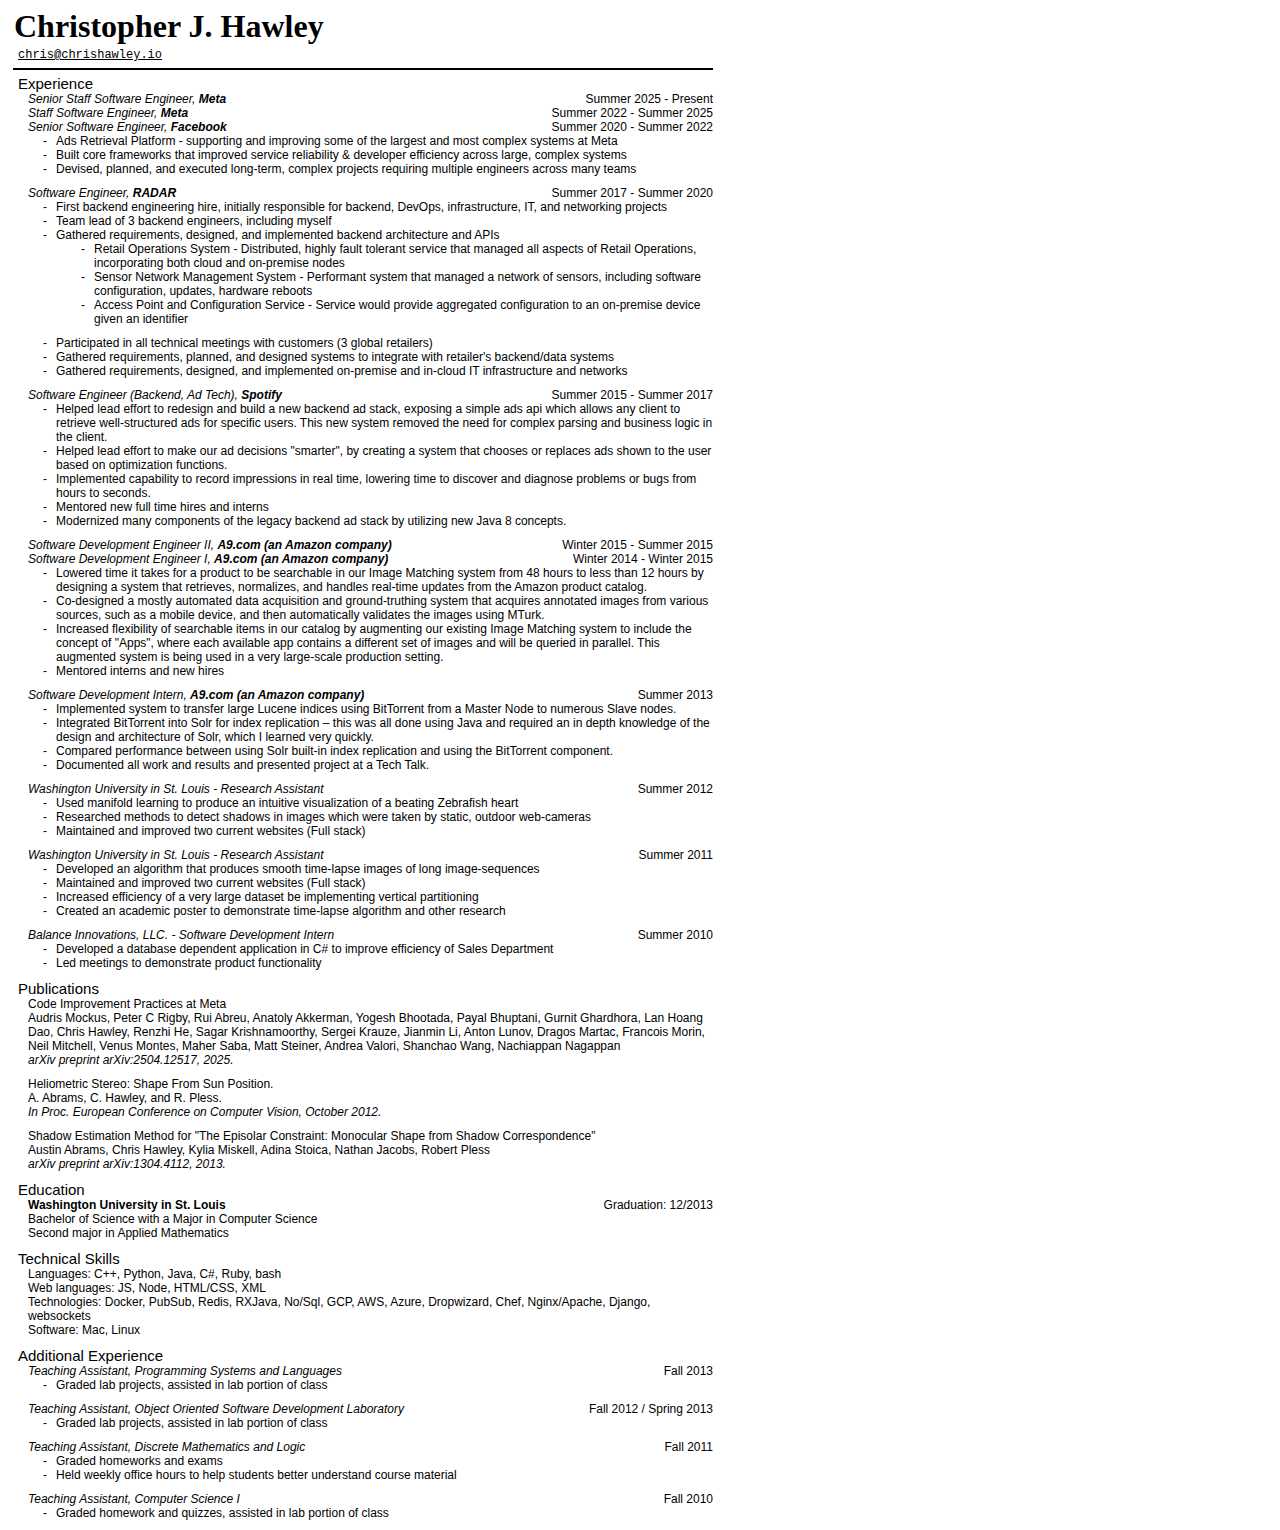
<file: resources/resume/resume.html>
<!doctype html>

<html lang="en">
<head>
<meta charset="utf-8">

<title>Chris Hawley | Resume</title>
<meta name="description" content="My Resume">
<meta name="author" content="Christopher J. Hawley">

<link rel="stylesheet" href="css/resume.css">

<!--[if lt IE 9]>
  <script src="https://html5shiv.googlecode.com/svn/trunk/html5.js"></script>
  <![endif]-->
</head>

<body>
	<!--<script src="js/scripts.js"></script>-->
	<div class="wrapper">
		<div class="resume-header">
			<h1>Christopher J. Hawley</h1>
			<p>
				<a href="mailto:chris@chrishawley.io" style="text-decoration: underline; color: black;">chris@chrishawley.io</a>
			</p>
		</div>
		<div class="separator"></div>
		<div class="resume-body">
			<div class="section-title">Experience</div>
			<div class="experience">
				<div class="experience-title">
					<i style="margin-top: 2px;">Senior Staff Software Engineer, <b>Meta</b></i>
				</div>
				<div class="experience-date">Summer 2025 - Present</div>
				<br>
				<div class="experience-title">
					<i style="margin-top: 2px;">Staff Software Engineer, <b>Meta</b></i>
				</div>
				<div class="experience-date">Summer 2022 - Summer 2025</div>
				<br>
				<div class="experience-title">
					<i style="margin-top: 2px;">Senior Software Engineer, <b>Facebook</b></i>
				</div>
				<div class="experience-date">Summer 2020 - Summer 2022</div>
				<div class="experience-section">
					<ul>
						<li>Ads Retrieval Platform - supporting and improving some of the largest and most complex systems at Meta</li>
						<li>Built core frameworks that improved service reliability &amp; developer efficiency across large, complex systems</li>
						<li>Devised, planned, and executed long-term, complex projects requiring multiple engineers across many teams</li>
					</ul>
				</div>
				<div class="experience-title">
					<i style="margin-top: 2px;">Software Engineer, <b>RADAR</b></i>
				</div>
				<div class="experience-date">Summer 2017 - Summer 2020</div>
				<div class="experience-section">
					<ul>
						<li>First backend engineering hire, initially responsible for backend, DevOps, infrastructure, IT, and networking projects</li>
						<li>Team lead of 3 backend engineers, including myself</li>
						<li>Gathered requirements, designed, and implemented backend architecture and APIs
							<ul>
								<li>Retail Operations System - Distributed, highly fault tolerant service that managed all aspects of Retail Operations, incorporating both cloud and on-premise nodes</li>
								<li>Sensor Network Management System - Performant system that managed a network of sensors, including software configuration, updates, hardware reboots</li>
								<li>Access Point and Configuration Service - Service would provide aggregated configuration to an on-premise device given an identifier</li>
							</ul>
						</li>
						<li>Participated in all technical meetings with customers (3 global retailers)</li>
						<li>Gathered requirements, planned, and designed systems to integrate with retailer's backend/data systems</li>
						<li>Gathered requirements, designed, and implemented on-premise and in-cloud IT infrastructure and networks</li>
					</ul>

				</div>
				<div class="experience-title">
					<i style="margin-top: 2px;">Software Engineer (Backend, Ad Tech), <b>Spotify</b></i>
				</div>
				<div class="experience-date">Summer 2015 - Summer 2017</div>
				<div class="experience-section">
					<ul>
						<li>Helped lead effort to redesign and build a new backend ad stack, exposing a simple ads api which allows any
						client to retrieve well-structured ads for specific users. This new system removed the need for
							 complex parsing and business logic in the client.</li>
						<li>Helped lead effort to make our ad decisions "smarter", by creating a system that chooses or replaces
						ads shown to the user based on optimization functions.</li>
						<li>Implemented capability to record impressions in real time, lowering time to discover and diagnose problems or bugs from
						hours to seconds.</li>
						<li>Mentored new full time hires and interns</li>
						<li>Modernized many components of the legacy backend ad stack by utilizing new Java 8 concepts.</li>
					</ul>
				</div>
				<div class="experience-title">
					<i style="margin-top: 2px;">Software Development Engineer II, <b>A9.com (an Amazon company)</b></i>
				</div>
				<div class="experience-date">Winter 2015 - Summer 2015</div>
				<br>
				<div class="experience-title">
					<i style="margin-top: 2px;">Software Development Engineer I, <b>A9.com (an Amazon company)</b></i>
				</div>
				<div class="experience-date">Winter 2014 - Winter 2015</div>
				<div class="experience-section">
					<ul>
						<li>Lowered time it takes for a product to be searchable in
							our Image Matching system from 48 hours to less than 12 hours by
							designing a system that retrieves, normalizes, and handles
							real-time updates from the Amazon product catalog.</li>
						<li>Co-designed a mostly automated data acquisition and
							ground-truthing system that acquires annotated images from
							various sources, such as a mobile device, and then automatically
							validates the images using MTurk.</li>
						<li>Increased flexibility of searchable items in our catalog
							by augmenting our existing Image Matching system to include the
							concept of "Apps", where each available app contains a different
							set of images and will be queried in parallel. This augmented
							system is being used in a very large-scale production setting.</li>
						<li>Mentored interns and new hires</li>
					</ul>
				</div>
				<div class="experience-title">
					<i>Software Development Intern, <b>A9.com (an Amazon company)</b></i>
				</div>
				<div class="experience-date">Summer 2013</div>
				<div class="experience-section">
					<ul>
						<li>Implemented system to transfer large Lucene indices using
							BitTorrent from a Master Node to numerous Slave nodes.</li>
						<li>Integrated BitTorrent into Solr for index replication –
							this was all done using Java and required an in depth knowledge
							of the design and architecture of Solr, which I learned very
							quickly.</li>
						<li>Compared performance between using Solr built-in index
							replication and using the BitTorrent component.</li>
						<li>Documented all work and results and presented project at
							a Tech Talk.</li>
					</ul>
				</div>
				<div class="experience-title">
					<i>Washington University in St. Louis - Research Assistant</i>
				</div>
				<div class="experience-date">Summer 2012</div>
				<div class="experience-section">
					<ul>
						<li>Used manifold learning to produce an intuitive
							visualization of a beating Zebrafish heart</li>
						<li>Researched methods to detect shadows in images which were
							taken by static, outdoor web-cameras</li>
						<li>Maintained and improved two current websites (Full stack)</li>
					</ul>
				</div>
				<div class="experience-title">
					<i>Washington University in St. Louis - Research Assistant</i>
				</div>
				<div class="experience-date">Summer 2011</div>
				<div class="experience-section">
					<ul>
						<li>Developed an algorithm that produces smooth time-lapse
							images of long image-sequences</li>
						<li>Maintained and improved two current websites (Full stack)</li>
						<li>Increased efficiency of a very large dataset be
							implementing vertical partitioning</li>
						<li>Created an academic poster to demonstrate time-lapse
							algorithm and other research</li>
					</ul>
				</div>
				<div class="experience-title">
					<i>Balance Innovations, LLC. - Software Development Intern</i>
				</div>
				<div class="experience-date">Summer 2010</div>
				<div class="experience-section">
					<ul>
						<li>Developed a database dependent application in C# to
							improve efficiency of Sales Department</li>
						<li>Led meetings to demonstrate product functionality</li>
					</ul>
				</div>
			</div>
			<div class="section-title">Publications</div>
			<div class="publication-section">
				Code Improvement Practices at Meta<br>
				Audris Mockus, Peter C Rigby, Rui Abreu, Anatoly Akkerman, Yogesh Bhootada, Payal Bhuptani, Gurnit Ghardhora, Lan Hoang Dao, Chris Hawley, Renzhi He, Sagar Krishnamoorthy, Sergei Krauze, Jianmin Li, Anton Lunov, Dragos Martac, Francois Morin, Neil Mitchell, Venus Montes, Maher Saba, Matt Steiner, Andrea Valori, Shanchao Wang, Nachiappan Nagappan<br>
				<i> arXiv preprint arXiv:2504.12517, 2025.</i>
			</div>
			<div class="publication-section">
				Heliometric Stereo: Shape From Sun Position.<br> A. Abrams, C.
				Hawley, and R. Pless.<br> <i>In Proc. European Conference
					on Computer Vision, October 2012.</i>
			</div>
			<div class="publication-section">
				Shadow Estimation Method for "The Episolar Constraint: Monocular
				Shape from Shadow Correspondence"<br> Austin Abrams, Chris
				Hawley, Kylia Miskell, Adina Stoica, Nathan Jacobs, Robert Pless<br>
				<i>arXiv preprint arXiv:1304.4112, 2013.</i>
			</div>
			<div class="section-title">Education</div>
			<div class="education">
				<div class="section-date">Graduation: 12/2013</div>
				<div class="school">
					<b>Washington University in St. Louis</b><br> Bachelor of
					Science with a Major in Computer Science<br> Second major in
					Applied Mathematics
					</p>
				</div>
			</div>
			<div class="section-title">Technical Skills</div>
			<div class="technical-skills">
				<div class="technical-section">Languages: C++, Python, Java, C#, Ruby, bash</div>
				<div class="technical-section">Web languages: JS, Node, HTML/CSS, XML</div>
				<div class="technical-section">Technologies: Docker, PubSub, Redis, RXJava, No/Sql, GCP, AWS, Azure, Dropwizard, Chef, Nginx/Apache, Django, websockets
				</div>
				<div class="technical-section">Software: Mac, Linux</div>
			</div>
			<div class="section-title">Additional Experience</div>
			<div class="experience">
				<div class="experience-title">
					<i>Teaching Assistant, Programming Systems and Languages</i>
				</div>
				<div class="experience-date">Fall 2013</div>
				<div class="experience-section">
					<ul>
						<li>Graded lab projects, assisted in lab portion of class</li>
					</ul>
				</div>
				<div class="experience-title">
					<i>Teaching Assistant, Object Oriented Software Development
						Laboratory</i>
				</div>
				<div class="experience-date">Fall 2012 / Spring 2013</div>
				<div class="experience-section">
					<ul>
						<li>Graded lab projects, assisted in lab portion of class</li>
					</ul>
				</div>
				<div class="experience-title">
					<i>Teaching Assistant, Discrete Mathematics and Logic</i>
				</div>
				<div class="experience-date">Fall 2011</div>
				<div class="experience-section">
					<ul>
						<li>Graded homeworks and exams</li>
						<li>Held weekly office hours to help students better
							understand course material</li>
					</ul>
				</div>
				<div class="experience-title">
					<i>Teaching Assistant, Computer Science I</i>
				</div>
				<div class="experience-date">Fall 2010</div>
				<div class="experience-section">
					<ul>
						<li>Graded homework and quizzes, assisted in lab portion of
							class</li>
					</ul>
				</div>
			</div>
		</div>
	</div>
</body>
</html>
</file>
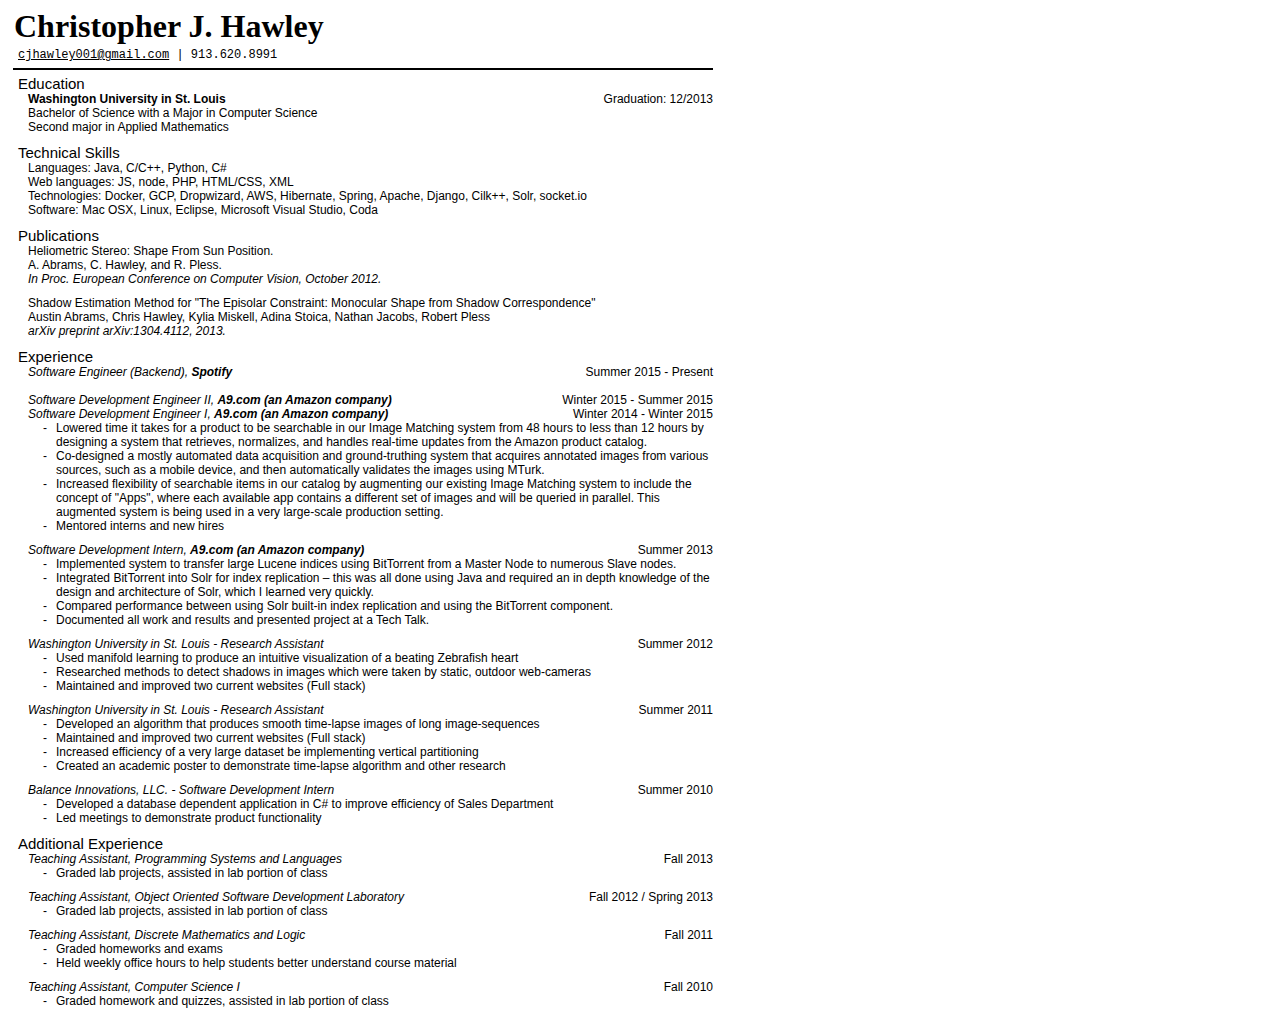
<file: WebContent/resources/resume/resume.html>
<!doctype html>

<html lang="en">
<head>
<meta charset="utf-8">

<title>Chris Hawley | Resume</title>
<meta name="description" content="My Resume">
<meta name="author" content="Christopher J. Hawley">

<link rel="stylesheet" href="css/resume.css">

<!--[if lt IE 9]>
  <script src="http://html5shiv.googlecode.com/svn/trunk/html5.js"></script>
  <![endif]-->
</head>

<body>
	<!--<script src="js/scripts.js"></script>-->
	<div class="wrapper">
		<div class="resume-header">
			<h1>Christopher J. Hawley</h1>
			<p>
				<a href="mailto:cjhawley001@gmail.com"
					style="text-decoration: underline; color: black;">cjhawley001@gmail.com</a>
				| 913.620.8991
			</p>
		</div>
		<div class="separator"></div>
		<div class="resume-body">
			<div class="section-title">Education</div>

			<div class="education">
				<div class="section-date">Graduation: 12/2013</div>
				<div class="school">
					<b>Washington University in St. Louis</b><br> Bachelor of
					Science with a Major in Computer Science<br> Second major in
					Applied Mathematics
					</p>
				</div>
			</div>

			<div class="section-title">Technical Skills</div>
			<div class="technical-skills">
				<div class="technical-section">Languages: Java, C/C++, Python, C#</div>
				<div class="technical-section">Web languages: JS, node, PHP, HTML/CSS, XML</div>
				<div class="technical-section">Technologies: Docker, GCP, Dropwizard, AWS,
					Hibernate, Spring, Apache, Django, Cilk++, Solr, socket.io
				</div>
				<div class="technical-section">Software: Mac OSX, Linux,
					Eclipse, Microsoft Visual Studio, Coda</div>
			</div>
			<div class="section-title">Publications</div>
			<div class="publication-section">
				Heliometric Stereo: Shape From Sun Position.<br> A. Abrams, C.
				Hawley, and R. Pless.<br> <i>In Proc. European Conference
					on Computer Vision, October 2012.</i>
			</div>
			<div class="publication-section">
				Shadow Estimation Method for "The Episolar Constraint: Monocular
				Shape from Shadow Correspondence"<br> Austin Abrams, Chris
				Hawley, Kylia Miskell, Adina Stoica, Nathan Jacobs, Robert Pless<br>
				<i>arXiv preprint arXiv:1304.4112, 2013.</i>
			</div>
			<div class="section-title">Experience</div>
			<div class="experience">
				<div class="experience-title">
					<i style="margin-top: 2px;">Software Engineer (Backend), <b>Spotify</b></i>
				</div>
				<div class="experience-date">Summer 2015 - Present</div>
				<div class="experience-section">
					
				</div><br>
				<div class="experience-title">
					<i style="margin-top: 2px;">Software Development Engineer II, <b>A9.com
							(an Amazon company)</b></i>
				</div>
				<div class="experience-date">Winter 2015 - Summer 2015</div>
				<br>
				<div class="experience-title">
					<i style="margin-top: 2px;">Software Development Engineer I, <b>A9.com
							(an Amazon company)</b></i>
				</div>
				<div class="experience-date">Winter 2014 - Winter 2015</div>
				<div class="experience-section">
					<ul>
						<li>Lowered time it takes for a product to be searchable in
							our Image Matching system from 48 hours to less than 12 hours by
							designing a system that retrieves, normalizes, and handles
							real-time updates from the Amazon product catalog.</li>
						<li>Co-designed a mostly automated data acquisition and
							ground-truthing system that acquires annotated images from
							various sources, such as a mobile device, and then automatically
							validates the images using MTurk.</li>
						<li>Increased flexibility of searchable items in our catalog
							by augmenting our existing Image Matching system to include the
							concept of "Apps", where each available app contains a different
							set of images and will be queried in parallel. This augmented
							system is being used in a very large-scale production setting.</li>
						<li>Mentored interns and new hires</li>
					</ul>
				</div>
				<div class="experience-title">
					<i>Software Development Intern, <b>A9.com (an Amazon
							company)</b></i>
				</div>
				<div class="experience-date">Summer 2013</div>
				<div class="experience-section">
					<ul>
						<li>Implemented system to transfer large Lucene indices using
							BitTorrent from a Master Node to numerous Slave nodes.</li>
						<li>Integrated BitTorrent into Solr for index replication –
							this was all done using Java and required an in depth knowledge
							of the design and architecture of Solr, which I learned very
							quickly.</li>
						<li>Compared performance between using Solr built-in index
							replication and using the BitTorrent component.</li>
						<li>Documented all work and results and presented project at
							a Tech Talk.</li>
					</ul>
				</div>
				<div class="experience-title">
					<i>Washington University in St. Louis - Research Assistant</i>
				</div>
				<div class="experience-date">Summer 2012</div>
				<div class="experience-section">
					<ul>
						<li>Used manifold learning to produce an intuitive
							visualization of a beating Zebrafish heart</li>
						<li>Researched methods to detect shadows in images which were
							taken by static, outdoor web-cameras</li>
						<li>Maintained and improved two current websites (Full stack)</li>
					</ul>
				</div>
				<div class="experience-title">
					<i>Washington University in St. Louis - Research Assistant</i>
				</div>
				<div class="experience-date">Summer 2011</div>
				<div class="experience-section">
					<ul>
						<li>Developed an algorithm that produces smooth time-lapse
							images of long image-sequences</li>
						<li>Maintained and improved two current websites (Full stack)</li>
						<li>Increased efficiency of a very large dataset be
							implementing vertical partitioning</li>
						<li>Created an academic poster to demonstrate time-lapse
							algorithm and other research</li>
					</ul>
				</div>
				<div class="experience-title">
					<i>Balance Innovations, LLC. - Software Development Intern</i>
				</div>
				<div class="experience-date">Summer 2010</div>
				<div class="experience-section">
					<ul>
						<li>Developed a database dependent application in C# to
							improve efficiency of Sales Department</li>
						<li>Led meetings to demonstrate product functionality</li>
					</ul>
				</div>
			</div>
			<div class="section-title">Additional Experience</div>
			<div class="experience">
				<div class="experience-title">
					<i>Teaching Assistant, Programming Systems and Languages</i>
				</div>
				<div class="experience-date">Fall 2013</div>
				<div class="experience-section">
					<ul>
						<li>Graded lab projects, assisted in lab portion of class</li>
					</ul>
				</div>
				<div class="experience-title">
					<i>Teaching Assistant, Object Oriented Software Development
						Laboratory</i>
				</div>
				<div class="experience-date">Fall 2012 / Spring 2013</div>
				<div class="experience-section">
					<ul>
						<li>Graded lab projects, assisted in lab portion of class</li>
					</ul>
				</div>
				<div class="experience-title">
					<i>Teaching Assistant, Discrete Mathematics and Logic</i>
				</div>
				<div class="experience-date">Fall 2011</div>
				<div class="experience-section">
					<ul>
						<li>Graded homeworks and exams</li>
						<li>Held weekly office hours to help students better
							understand course material</li>
					</ul>
				</div>
				<div class="experience-title">
					<i>Teaching Assistant, Computer Science I</i>
				</div>
				<div class="experience-date">Fall 2010</div>
				<div class="experience-section">
					<ul>
						<li>Graded homework and quizzes, assisted in lab portion of
							class</li>
					</ul>
				</div>
			</div>
		</div>
	</div>
</body>
</html>
</file>
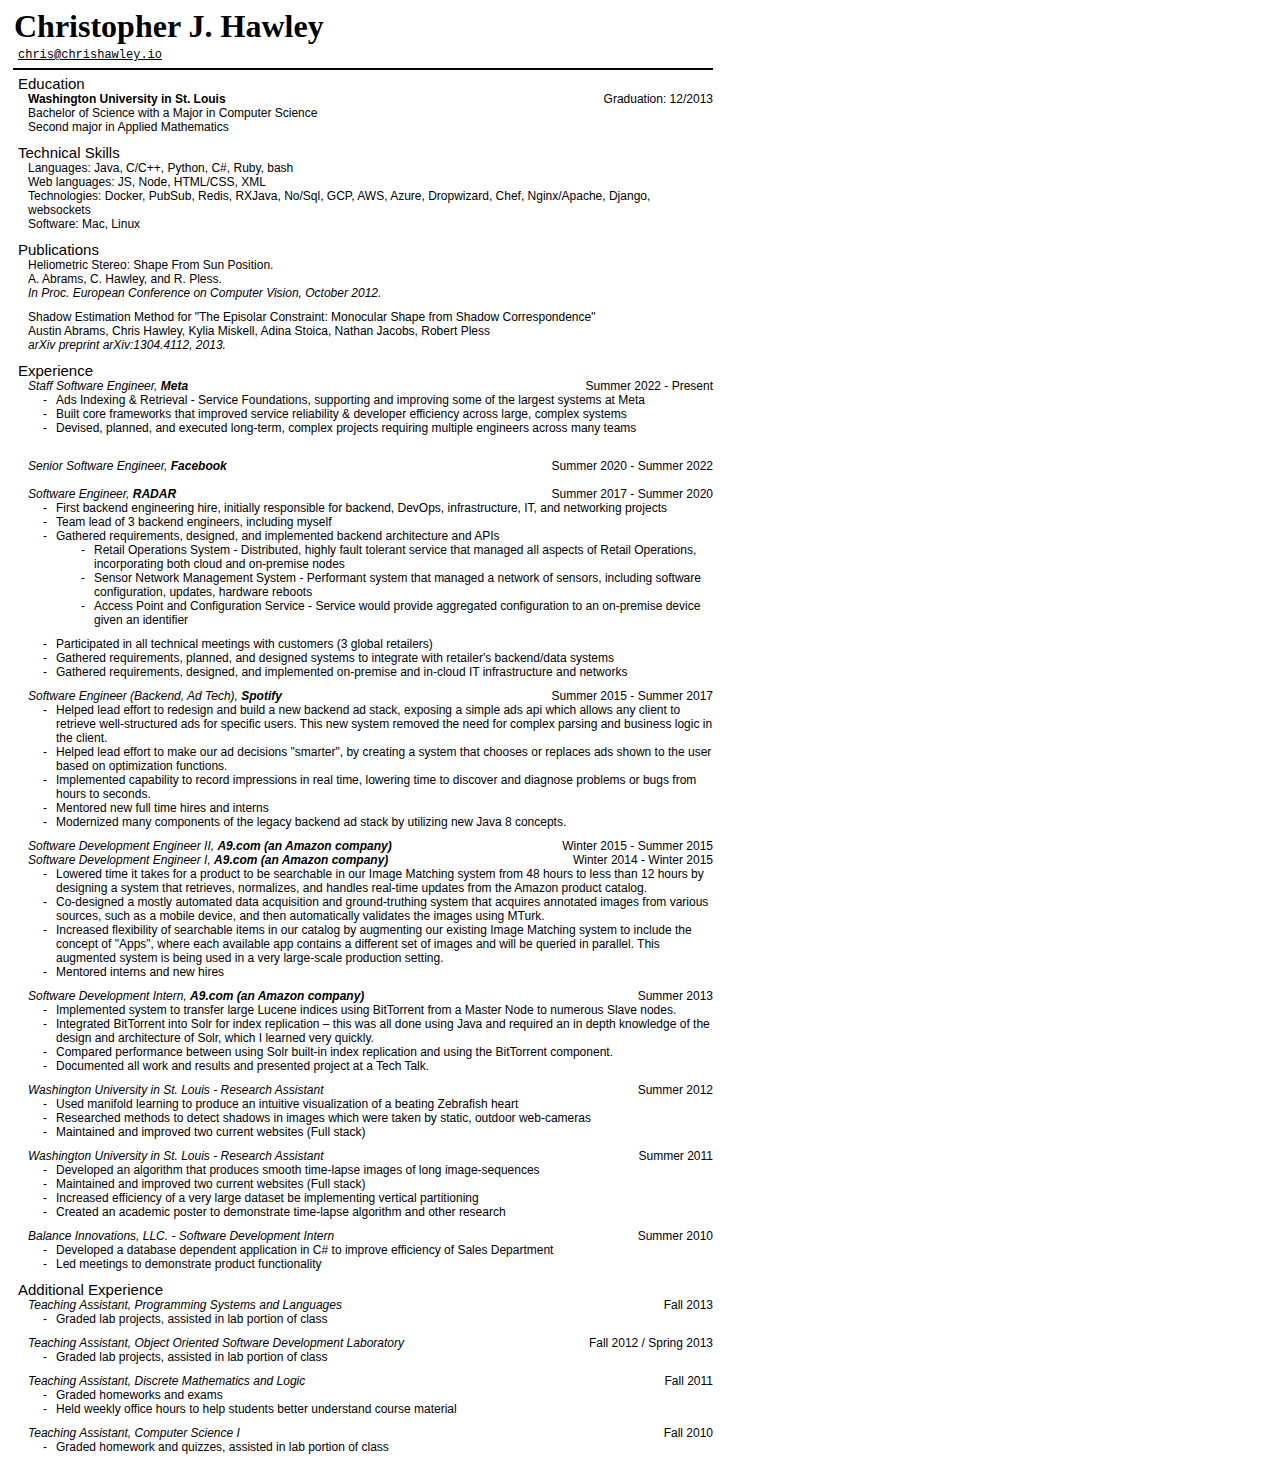
<file: src/main/resources/web/resume/resume.html>
<!doctype html>

<html lang="en">
<head>
<meta charset="utf-8">

<title>Chris Hawley | Resume</title>
<meta name="description" content="My Resume">
<meta name="author" content="Christopher J. Hawley">

<link rel="stylesheet" href="css/resume.css">

<!--[if lt IE 9]>
  <script src="https://html5shiv.googlecode.com/svn/trunk/html5.js"></script>
  <![endif]-->
</head>

<body>
	<!--<script src="js/scripts.js"></script>-->
	<div class="wrapper">
		<div class="resume-header">
			<h1>Christopher J. Hawley</h1>
			<p>
				<a href="mailto:chris@chrishawley.io" style="text-decoration: underline; color: black;">chris@chrishawley.io</a>
			</p>
		</div>
		<div class="separator"></div>
		<div class="resume-body">
			<div class="section-title">Education</div>

			<div class="education">
				<div class="section-date">Graduation: 12/2013</div>
				<div class="school">
					<b>Washington University in St. Louis</b><br> Bachelor of
					Science with a Major in Computer Science<br> Second major in
					Applied Mathematics
					</p>
				</div>
			</div>

			<div class="section-title">Technical Skills</div>
			<div class="technical-skills">
				<div class="technical-section">Languages: Java, C/C++, Python, C#, Ruby, bash</div>
				<div class="technical-section">Web languages: JS, Node, HTML/CSS, XML</div>
				<div class="technical-section">Technologies: Docker, PubSub, Redis, RXJava, No/Sql, GCP, AWS, Azure, Dropwizard, Chef, Nginx/Apache, Django, websockets
				</div>
				<div class="technical-section">Software: Mac, Linux</div>
			</div>
			<div class="section-title">Publications</div>
			<div class="publication-section">
				Heliometric Stereo: Shape From Sun Position.<br> A. Abrams, C.
				Hawley, and R. Pless.<br> <i>In Proc. European Conference
					on Computer Vision, October 2012.</i>
			</div>
			<div class="publication-section">
				Shadow Estimation Method for "The Episolar Constraint: Monocular
				Shape from Shadow Correspondence"<br> Austin Abrams, Chris
				Hawley, Kylia Miskell, Adina Stoica, Nathan Jacobs, Robert Pless<br>
				<i>arXiv preprint arXiv:1304.4112, 2013.</i>
			</div>
			<div class="section-title">Experience</div>
			<div class="experience">
				<div class="experience-title">
					<i style="margin-top: 2px;">Staff Software Engineer, <b>Meta</b></i>
				</div>
				<div class="experience-date">Summer 2022 - Present</div>
				<div class="experience-section">
					<ul>
						<li>Ads Indexing & Retrieval - Service Foundations, supporting and improving some of the largest systems at Meta</li>
						<li>Built core frameworks that improved service reliability & developer efficiency across large, complex systems</li>
						<li>Devised, planned, and executed long-term, complex projects requiring multiple engineers across many teams</li>
					</ul>
				</div>
				<br>
				<div class="experience-title">
          				<i style="margin-top: 2px;">Senior Software Engineer, <b>Facebook</b></i>
        			</div>
        			<div class="experience-date">Summer 2020 - Summer 2022</div>
        			<div class="experience-section"></div>
				<!-- todo (chris): remove blank line when adding experience to previous section-->
     			 	<br>
				<div class="experience-title">
					<i style="margin-top: 2px;">Software Engineer, <b>RADAR</b></i>
				</div>
				<div class="experience-date">Summer 2017 - Summer 2020</div>
				<div class="experience-section">
					<ul>
						<li>First backend engineering hire, initially responsible for backend, DevOps, infrastructure, IT, and networking projects</li>
						<li>Team lead of 3 backend engineers, including myself</li>
						<li>Gathered requirements, designed, and implemented backend architecture and APIs
							<ul>
								<li>Retail Operations System - Distributed, highly fault tolerant service that managed all aspects of Retail Operations, incorporating both cloud and on-premise nodes</li>
								<li>Sensor Network Management System - Performant system that managed a network of sensors, including software configuration, updates, hardware reboots</li>
								<li>Access Point and Configuration Service - Service would provide aggregated configuration to an on-premise device given an identifier</li>
							</ul>
						</li>
						<li>Participated in all technical meetings with customers (3 global retailers)</li>
						<li>Gathered requirements, planned, and designed systems to integrate with retailer's backend/data systems</li>
						<li>Gathered requirements, designed, and implemented on-premise and in-cloud IT infrastructure and networks</li>
					</ul>

				</div>
				<div class="experience-title">
					<i style="margin-top: 2px;">Software Engineer (Backend, Ad Tech), <b>Spotify</b></i>
				</div>
				<div class="experience-date">Summer 2015 - Summer 2017</div>
				<div class="experience-section">
					<ul>
						<li>Helped lead effort to redesign and build a new backend ad stack, exposing a simple ads api which allows any
						client to retrieve well-structured ads for specific users. This new system removed the need for
							 complex parsing and business logic in the client.</li>
						<li>Helped lead effort to make our ad decisions "smarter", by creating a system that chooses or replaces
						ads shown to the user based on optimization functions.</li>
						<li>Implemented capability to record impressions in real time, lowering time to discover and diagnose problems or bugs from
						hours to seconds.</li>
						<li>Mentored new full time hires and interns</li>
						<li>Modernized many components of the legacy backend ad stack by utilizing new Java 8 concepts.</li>
					</ul>
				</div>
				<div class="experience-title">
					<i style="margin-top: 2px;">Software Development Engineer II, <b>A9.com
							(an Amazon company)</b></i>
				</div>
				<div class="experience-date">Winter 2015 - Summer 2015</div>
				<br>
				<div class="experience-title">
					<i style="margin-top: 2px;">Software Development Engineer I, <b>A9.com
							(an Amazon company)</b></i>
				</div>
				<div class="experience-date">Winter 2014 - Winter 2015</div>
				<div class="experience-section">
					<ul>
						<li>Lowered time it takes for a product to be searchable in
							our Image Matching system from 48 hours to less than 12 hours by
							designing a system that retrieves, normalizes, and handles
							real-time updates from the Amazon product catalog.</li>
						<li>Co-designed a mostly automated data acquisition and
							ground-truthing system that acquires annotated images from
							various sources, such as a mobile device, and then automatically
							validates the images using MTurk.</li>
						<li>Increased flexibility of searchable items in our catalog
							by augmenting our existing Image Matching system to include the
							concept of "Apps", where each available app contains a different
							set of images and will be queried in parallel. This augmented
							system is being used in a very large-scale production setting.</li>
						<li>Mentored interns and new hires</li>
					</ul>
				</div>
				<div class="experience-title">
					<i>Software Development Intern, <b>A9.com (an Amazon company)</b></i>
				</div>
				<div class="experience-date">Summer 2013</div>
				<div class="experience-section">
					<ul>
						<li>Implemented system to transfer large Lucene indices using
							BitTorrent from a Master Node to numerous Slave nodes.</li>
						<li>Integrated BitTorrent into Solr for index replication –
							this was all done using Java and required an in depth knowledge
							of the design and architecture of Solr, which I learned very
							quickly.</li>
						<li>Compared performance between using Solr built-in index
							replication and using the BitTorrent component.</li>
						<li>Documented all work and results and presented project at
							a Tech Talk.</li>
					</ul>
				</div>
				<div class="experience-title">
					<i>Washington University in St. Louis - Research Assistant</i>
				</div>
				<div class="experience-date">Summer 2012</div>
				<div class="experience-section">
					<ul>
						<li>Used manifold learning to produce an intuitive
							visualization of a beating Zebrafish heart</li>
						<li>Researched methods to detect shadows in images which were
							taken by static, outdoor web-cameras</li>
						<li>Maintained and improved two current websites (Full stack)</li>
					</ul>
				</div>
				<div class="experience-title">
					<i>Washington University in St. Louis - Research Assistant</i>
				</div>
				<div class="experience-date">Summer 2011</div>
				<div class="experience-section">
					<ul>
						<li>Developed an algorithm that produces smooth time-lapse
							images of long image-sequences</li>
						<li>Maintained and improved two current websites (Full stack)</li>
						<li>Increased efficiency of a very large dataset be
							implementing vertical partitioning</li>
						<li>Created an academic poster to demonstrate time-lapse
							algorithm and other research</li>
					</ul>
				</div>
				<div class="experience-title">
					<i>Balance Innovations, LLC. - Software Development Intern</i>
				</div>
				<div class="experience-date">Summer 2010</div>
				<div class="experience-section">
					<ul>
						<li>Developed a database dependent application in C# to
							improve efficiency of Sales Department</li>
						<li>Led meetings to demonstrate product functionality</li>
					</ul>
				</div>
			</div>
			<div class="section-title">Additional Experience</div>
			<div class="experience">
				<div class="experience-title">
					<i>Teaching Assistant, Programming Systems and Languages</i>
				</div>
				<div class="experience-date">Fall 2013</div>
				<div class="experience-section">
					<ul>
						<li>Graded lab projects, assisted in lab portion of class</li>
					</ul>
				</div>
				<div class="experience-title">
					<i>Teaching Assistant, Object Oriented Software Development
						Laboratory</i>
				</div>
				<div class="experience-date">Fall 2012 / Spring 2013</div>
				<div class="experience-section">
					<ul>
						<li>Graded lab projects, assisted in lab portion of class</li>
					</ul>
				</div>
				<div class="experience-title">
					<i>Teaching Assistant, Discrete Mathematics and Logic</i>
				</div>
				<div class="experience-date">Fall 2011</div>
				<div class="experience-section">
					<ul>
						<li>Graded homeworks and exams</li>
						<li>Held weekly office hours to help students better
							understand course material</li>
					</ul>
				</div>
				<div class="experience-title">
					<i>Teaching Assistant, Computer Science I</i>
				</div>
				<div class="experience-date">Fall 2010</div>
				<div class="experience-section">
					<ul>
						<li>Graded homework and quizzes, assisted in lab portion of
							class</li>
					</ul>
				</div>
			</div>
		</div>
	</div>
</body>
</html>
</file>
<file: resources/resume/css/resume.css>
.wrapper {
    margin: 5px 0 0 5px;
    font-family: "Lucida Sans Unicode", "Lucida Grande", sans-serif;
    width: 50%;
    min-width: 700px;
}

.resume-header {
    margin: 0 0 0 1px;
    font-family: "Courier New", Courier, monospace;
}

.resume-header p {
    margin: 0 0 0 4px;
    border: 0 0 0 0;
    font-size: 12px;
}
.resume-header h1 {
    font-family: "Bodoni MT", Didot, "Didot LT STD", "Hoefler Text", Garamond, "Times New Roman", serif;
    margin: 0 0 0 0;
    border: 0 0 0 0;
}

.separator {
    margin: 5px 0 5px 0px;
    height: 2px;
    width: 100%;
    background-color: black;
}

.resume-body {
    margin: 0 0 0 5px;
    font-family: inherit;
}

.resume-body .section-title {
    margin: 0;
    border: 0;
    font-size: 15px;
}

.resume-body .education {
    width: 100%;
    margin-bottom: 10px;
}

.resume-body .education .section-date {
    float: right;
    font-size: 12px;
}
.resume-body .education .school {
    width: 75%;
    margin-top: 0px;
    margin-left: 10px;
    font-size: 12px;
}

.resume-body .education p {
    margin: 0;
}

.technical-skills {
    margin-bottom: 10px;
}
.technical-skills .technical-section {
    font-size: 12px;
    margin-left: 10px;
}

.publication-section {
    margin-left: 10px;
    font-size: 12px;
    margin-bottom: 10px;
}

.experience {
    font-size: 12px;
}

.experience .experience-title {
    display: inline;
    font-size: 12px;
    margin-left: 10px;
    width: 75%;
}

.experience .experience-date {
    display: inline;
    float: right;
}

.experience-section {
}

p {
	display: inline;
}

.experience-section ul {
	list-style: none;
	margin: 0;
	padding: 0;
	margin-left:25px;
	margin-bottom:10px;
}

.experience-section ul li{
	overflow: visible;
	padding-left: 13px;
	position: relative;
}

.experience-section ul li:before {
	content: "- ";
	left: 0;
	position: absolute;
}
</file>
<file: WebContent/resources/resume/css/resume.css>
.wrapper {
    margin: 5px 0 0 5px;
    /*font-family: "Bodoni MT", Didot, "Didot LT STD", "Hoefler Text", Garamond, "Times New Roman", serif;*/
    font-family: "Lucida Sans Unicode", "Lucida Grande", sans-serif;
    width: 50%;
    min-width: 700px;
}

.resume-header {
    margin: 0 0 0 1px;
    font-family: "Courier New", Courier, monospace;
}

.resume-header p {
    margin: 0 0 0 4px;
    border: 0 0 0 0;
    font-size: 12px;
}
.resume-header h1 {
    font-family: "Bodoni MT", Didot, "Didot LT STD", "Hoefler Text", Garamond, "Times New Roman", serif;
    margin: 0 0 0 0;
    border: 0 0 0 0;
}

.separator {
    margin: 5px 0 5px 0px;
    height: 2px;
    width: 100%;
    background-color: black;
}

.resume-body {
    margin: 0 0 0 5px;
    font-family: inherit;
}

.resume-body .section-title {
    margin: 0;
    border: 0;
    font-size: 15px;
}

.resume-body .education {
    width: 100%;
    margin-bottom: 10px;
}

.resume-body .education .section-date {
    float: right;
    font-size: 12px;
}
.resume-body .education .school {
    /*float:left;*/
    width: 75%;
    margin-top: 0px;
    margin-left: 10px;
    font-size: 12px;
}

.resume-body .education p {
    margin: 0;
}

.technical-skills {
    margin-bottom: 10px;
}
.technical-skills .technical-section {
    font-size: 12px;
    margin-left: 10px;
}

.publication-section {
    margin-left: 10px;
    font-size: 12px;
    margin-bottom: 10px;
}

.experience {
    font-size: 12px;
}

.experience .experience-title {
    display: inline;
    font-size: 12px;
    margin-left: 10px;
    width: 75%;
    /*font-weight: bold;*/
}



.experience .experience-date {
    display: inline;
    float: right;
}

.experience-section {
    /*padding-right: -5px;
    margin-bottom: 10px;*/
}

 p{
	display: inline;
}

.experience-section ul {
	list-style: none;
	/*padding-left: -15px;
	padding-top:-2px;*/
	margin: 0;
	padding: 0;
	margin-left:25px;
	margin-bottom:10px;
}

.experience-section ul li{
	overflow: visible;
	padding-left: 13px;
	position: relative;
}

.experience-section ul li:before {
	content: "- ";
	left: 0;
	position: absolute;
}
</file>
<file: src/main/resources/web/resume/css/resume.css>
.wrapper {
    margin: 5px 0 0 5px;
    font-family: "Lucida Sans Unicode", "Lucida Grande", sans-serif;
    width: 50%;
    min-width: 700px;
}

.resume-header {
    margin: 0 0 0 1px;
    font-family: "Courier New", Courier, monospace;
}

.resume-header p {
    margin: 0 0 0 4px;
    border: 0 0 0 0;
    font-size: 12px;
}
.resume-header h1 {
    font-family: "Bodoni MT", Didot, "Didot LT STD", "Hoefler Text", Garamond, "Times New Roman", serif;
    margin: 0 0 0 0;
    border: 0 0 0 0;
}

.separator {
    margin: 5px 0 5px 0px;
    height: 2px;
    width: 100%;
    background-color: black;
}

.resume-body {
    margin: 0 0 0 5px;
    font-family: inherit;
}

.resume-body .section-title {
    margin: 0;
    border: 0;
    font-size: 15px;
}

.resume-body .education {
    width: 100%;
    margin-bottom: 10px;
}

.resume-body .education .section-date {
    float: right;
    font-size: 12px;
}
.resume-body .education .school {
    width: 75%;
    margin-top: 0px;
    margin-left: 10px;
    font-size: 12px;
}

.resume-body .education p {
    margin: 0;
}

.technical-skills {
    margin-bottom: 10px;
}
.technical-skills .technical-section {
    font-size: 12px;
    margin-left: 10px;
}

.publication-section {
    margin-left: 10px;
    font-size: 12px;
    margin-bottom: 10px;
}

.experience {
    font-size: 12px;
}

.experience .experience-title {
    display: inline;
    font-size: 12px;
    margin-left: 10px;
    width: 75%;
}

.experience .experience-date {
    display: inline;
    float: right;
}

.experience-section {
}

p {
	display: inline;
}

.experience-section ul {
	list-style: none;
	margin: 0;
	padding: 0;
	margin-left:25px;
	margin-bottom:10px;
}

.experience-section ul li{
	overflow: visible;
	padding-left: 13px;
	position: relative;
}

.experience-section ul li:before {
	content: "- ";
	left: 0;
	position: absolute;
}
</file>
